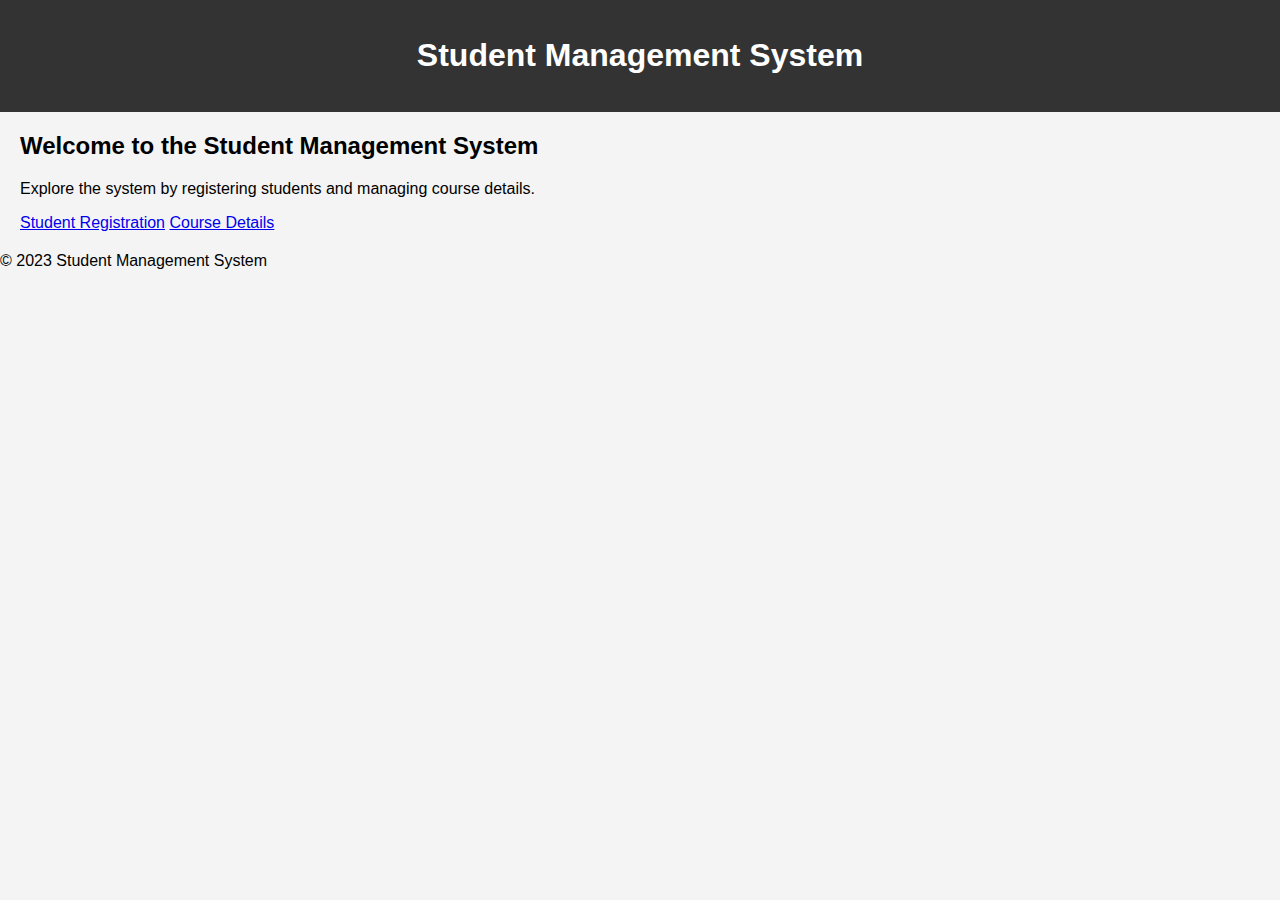
<file: index.html>
<!DOCTYPE html>
<html lang="en">
<head>
    <meta charset="UTF-8">
    <meta name="viewport" content="width=device-width, initial-scale=1.0">
    <link rel="stylesheet" href="style.css">
    <title>Student Management System</title>
</head>
<body>

    <header>
        <h1>Student Management System</h1>
    </header>

    <main>
        <section class="landing-page">
            <h2>Welcome to the Student Management System</h2>
            <p>Explore the system by registering students and managing course details.</p>
            <a href="registration.html">Student Registration</a>
            <a href="course.html">Course Details</a>
        </section>
    </main>

    <footer>
        <p>&copy; 2023 Student Management System</p>
    </footer>

</body>
</html>
</file>
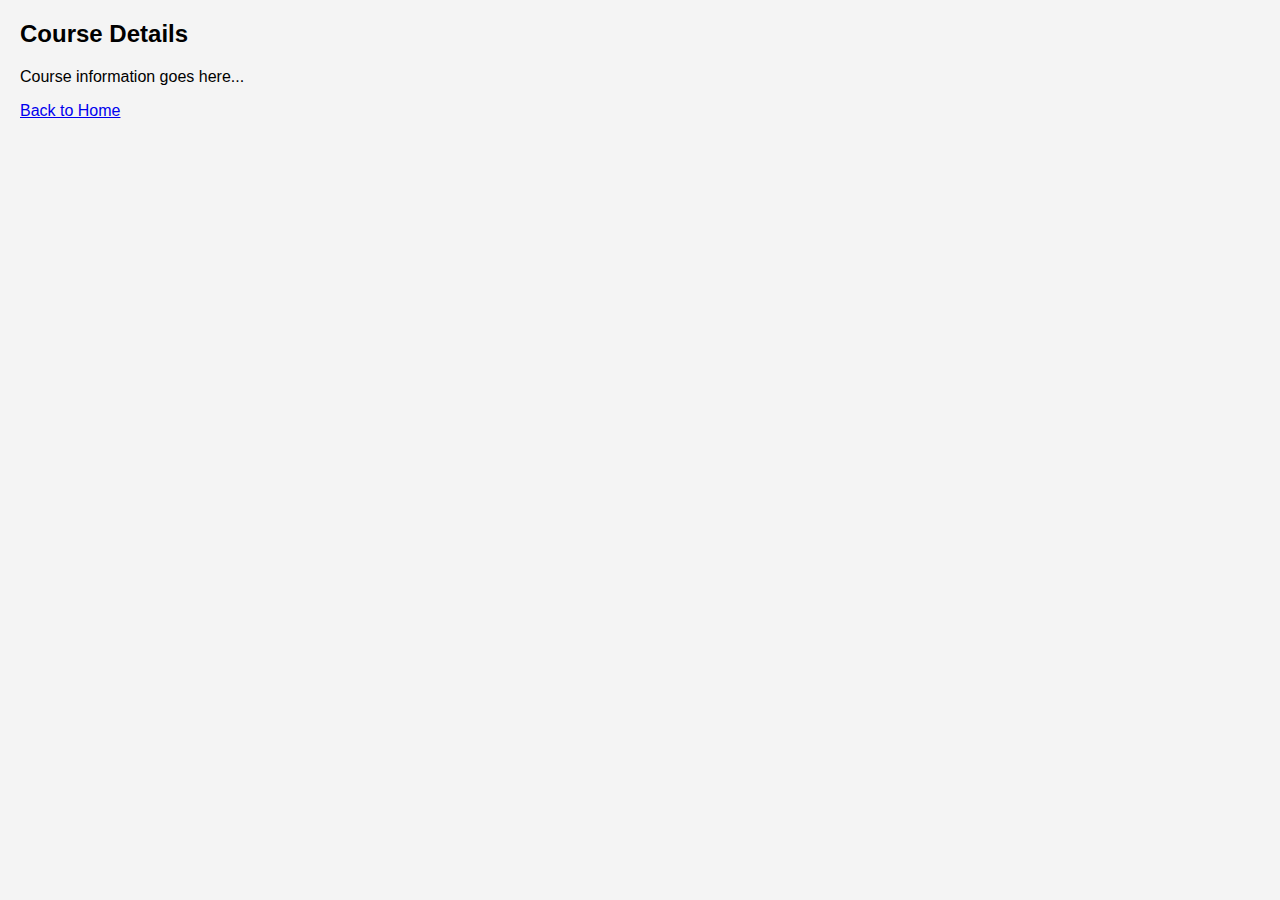
<file: course.html>
<!DOCTYPE html>
<html lang="en">
<head>
    <meta charset="UTF-8">
    <meta name="viewport" content="width=device-width, initial-scale=1.0">
    <link rel="stylesheet" href="style.css">
    <title>Course Details</title>
</head>
<body>

    <main>
        <!-- Add content for Course Details page here -->
        <h2>Course Details</h2>
        <p>Course information goes here...</p>
        <a href="index.html">Back to Home</a>
    </main>

</body>
</html>
</file>
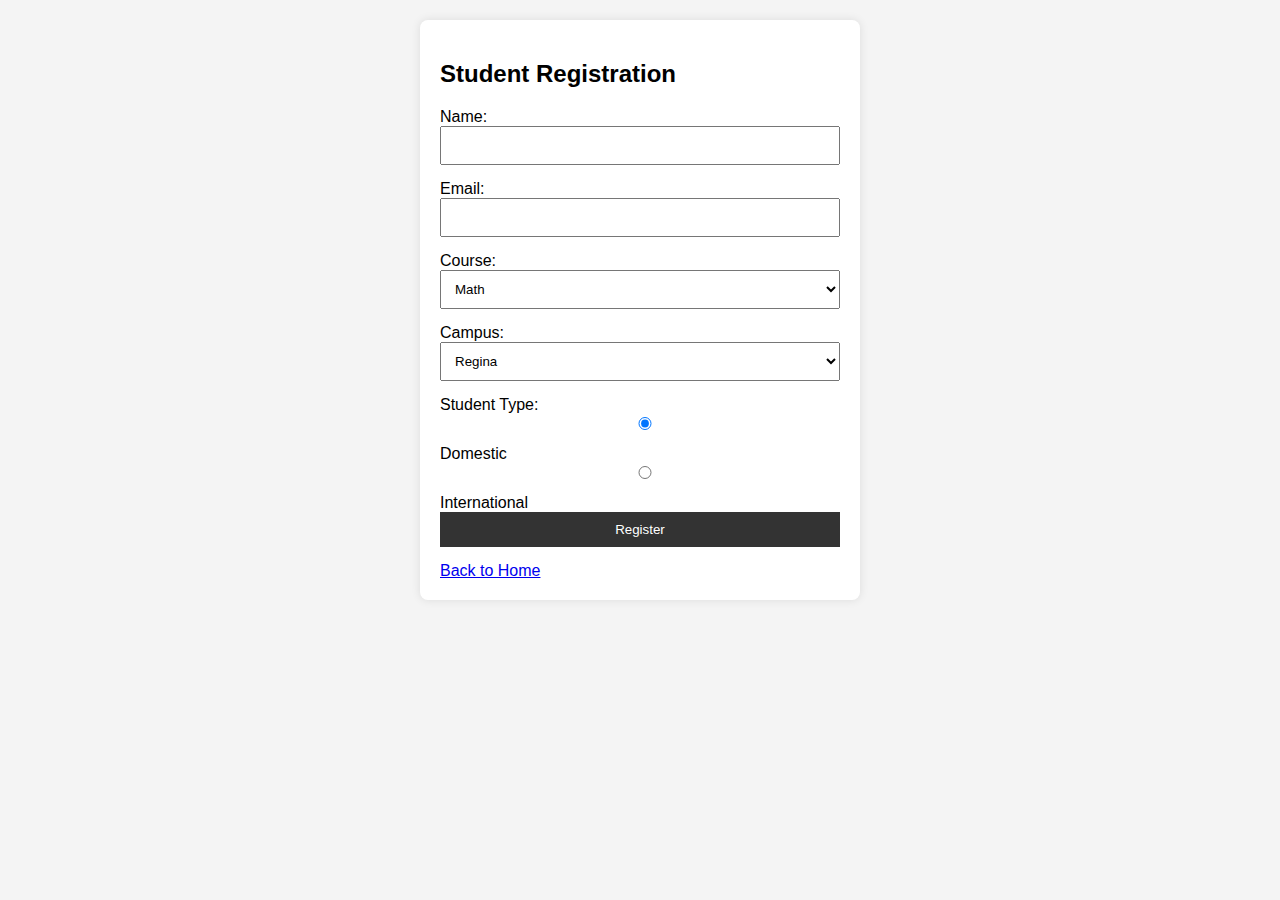
<file: registration.html>
<!DOCTYPE html>
<html lang="en">
<head>
    <meta charset="UTF-8">
    <meta name="viewport" content="width=device-width, initial-scale=1.0">
    <link rel="stylesheet" href="style.css">
    <title>Student Registration</title>
</head>
<body>

    <main>
        <form action="process_registration.php" method="post">
            <h2>Student Registration</h2>
            
            <label for="name">Name:</label>
            <input type="text" id="name" name="name" required>

            <label for="email">Email:</label>
            <input type="email" id="email" name="email" required>

            <label for="course">Course:</label>
            <select id="course" name="course" required>
                <option value="math">Math</option>
                <option value="science">Science</option>
                <option value="history">History</option>
                <!-- Add more options as needed -->
            </select>

            <label for="campus">Campus:</label>
            <select id="campus" name="campus" required>
                <option value="regina">Regina</option>
                <option value="prince_albert">Prince Albert</option>
                <option value="saskatoon">Saskatoon</option>
                <option value="moose_jaw">Moose Jaw</option>
            </select>

            <label for="student_type">Student Type:</label>
            <input type="radio" id="domestic" name="student_type" value="domestic" checked>
            <label for="domestic">Domestic</label>
            <input type="radio" id="international" name="student_type" value="international">
            <label for="international">International</label>

            <button type="submit">Register</button>
            <a href="index.html">Back to Home</a>
        </form>
    </main>

</body>
</html>
</file>
<file: style.css>
body {
    font-family: 'Arial', sans-serif;
    margin: 0;
    padding: 0;
    background-color: #f4f4f4;
}

header {
    background-color: #333;
    color: #fff;
    text-align: center;
    padding: 1em 0;
}

nav {
    margin-top: 20px;
}

nav a {
    margin: 0 15px;
    text-decoration: none;
    color: #333;
}

main {
    margin: 20px;
}

form {
    max-width: 400px;
    margin: 0 auto;
    background-color: #fff;
    padding: 20px;
    border-radius: 8px;
    box-shadow: 0 0 10px rgba(0, 0, 0, 0.1);
}

input, select, button {
    margin-bottom: 15px;
    width: 100%;
    padding: 10px;
    box-sizing: border-box;
}

button {
    background-color: #333;
    color: #fff;
    border: none;
    padding: 10px 15px;
    cursor: pointer;
}
</file>
